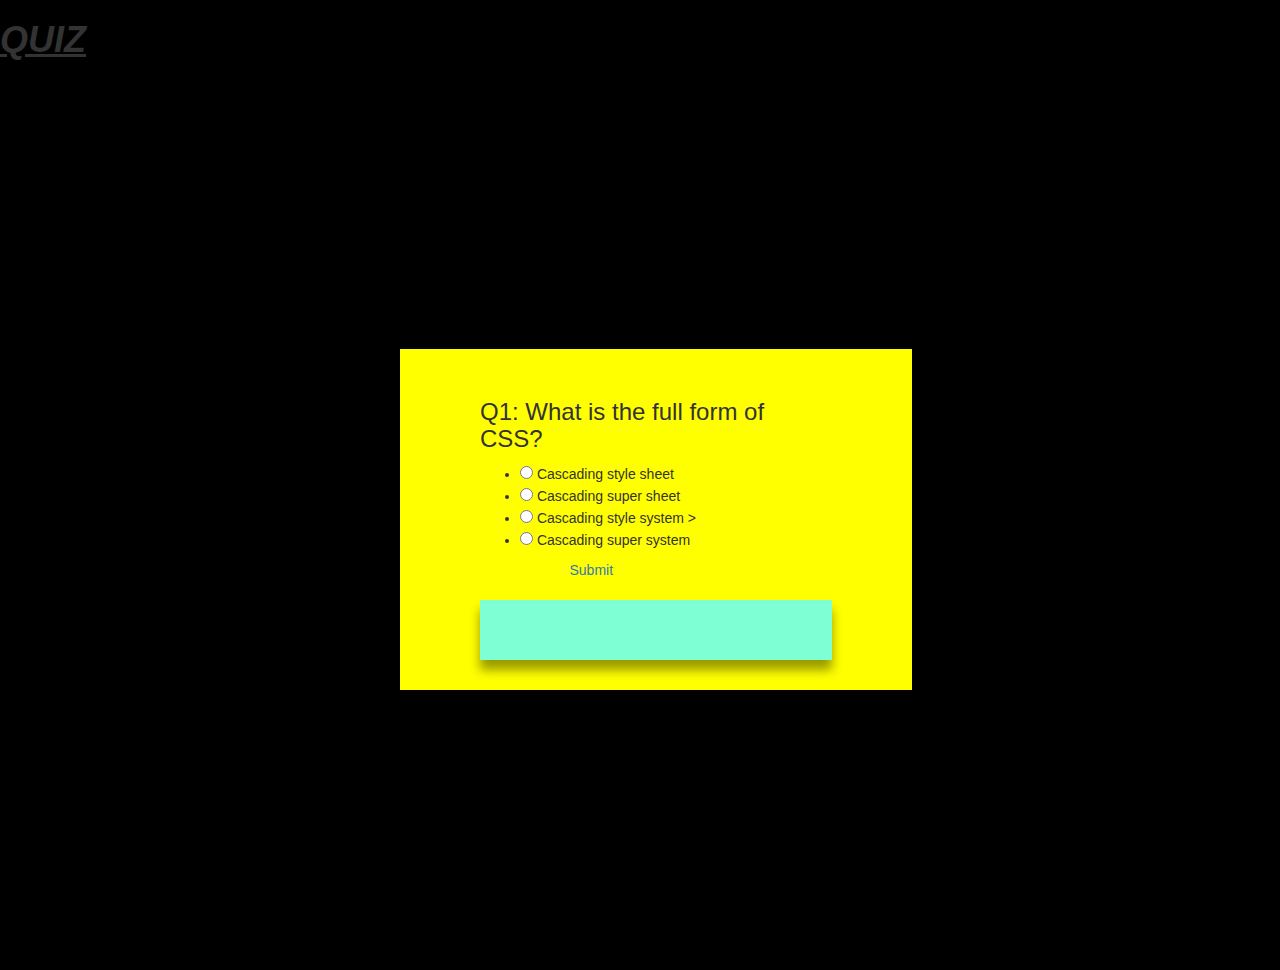
<file: quiz.html>
<!DOCTYPE html>
<html lang="en">
<head>
    <meta charset="UTF-8">
    <meta http-equiv="X-UA-Compatible" content="IE=edge">
    <meta name="viewport" content="width=device-width, initial-scale=1.0">
    <title>Dr's Life</title>
    <!-- Latest compiled and minified CSS -->
<link rel="stylesheet" href="https://maxcdn.bootstrapcdn.com/bootstrap/3.4.1/css/bootstrap.min.css">

<!-- jQuery library -->
<script src="https://ajax.googleapis.com/ajax/libs/jquery/3.5.1/jquery.min.js"></script>

<!-- Latest compiled JavaScript -->
<script src="https://maxcdn.bootstrapcdn.com/bootstrap/3.4.1/js/bootstrap.min.js"></script>
<link rel="stylesheet" href="quiz.css"/>


<body>
    <h1 id="quiz">QUIZ</h1>
 <div class="main-div">
    <div class="inner-div">
        <h3>Q1: What is the full form of CSS?</h3>
        <ul>
            <li>
               
                    <input type="radio" name="ans" id="opt1"> Cascading style sheet </li>

                    <li>
               
                        <input type="radio" name="ans" class="ans12" id="opt2"> Cascading super sheet </li>
                        <li>
               
                            <input type="radio" name="ans" class="ans13"  id="opt3"> Cascading style system ></li>
                            <li>
               
                                <input type="radio" name="ans" class="ans14" id="opt4"> Cascading super system </li>
                                </ul>
                                &nbsp; &nbsp; &nbsp; &nbsp; &nbsp; &nbsp; &nbsp; &nbsp; &nbsp; &nbsp; &nbsp; &nbsp;<a href="quiz2.html"  button id="button1"  >Submit</a></button><br><br>
                    
        <div id="score" class="showcore"></div>
    </div>
 </div>
 <script src="index.js"></script>
</body>
</html>
</file>
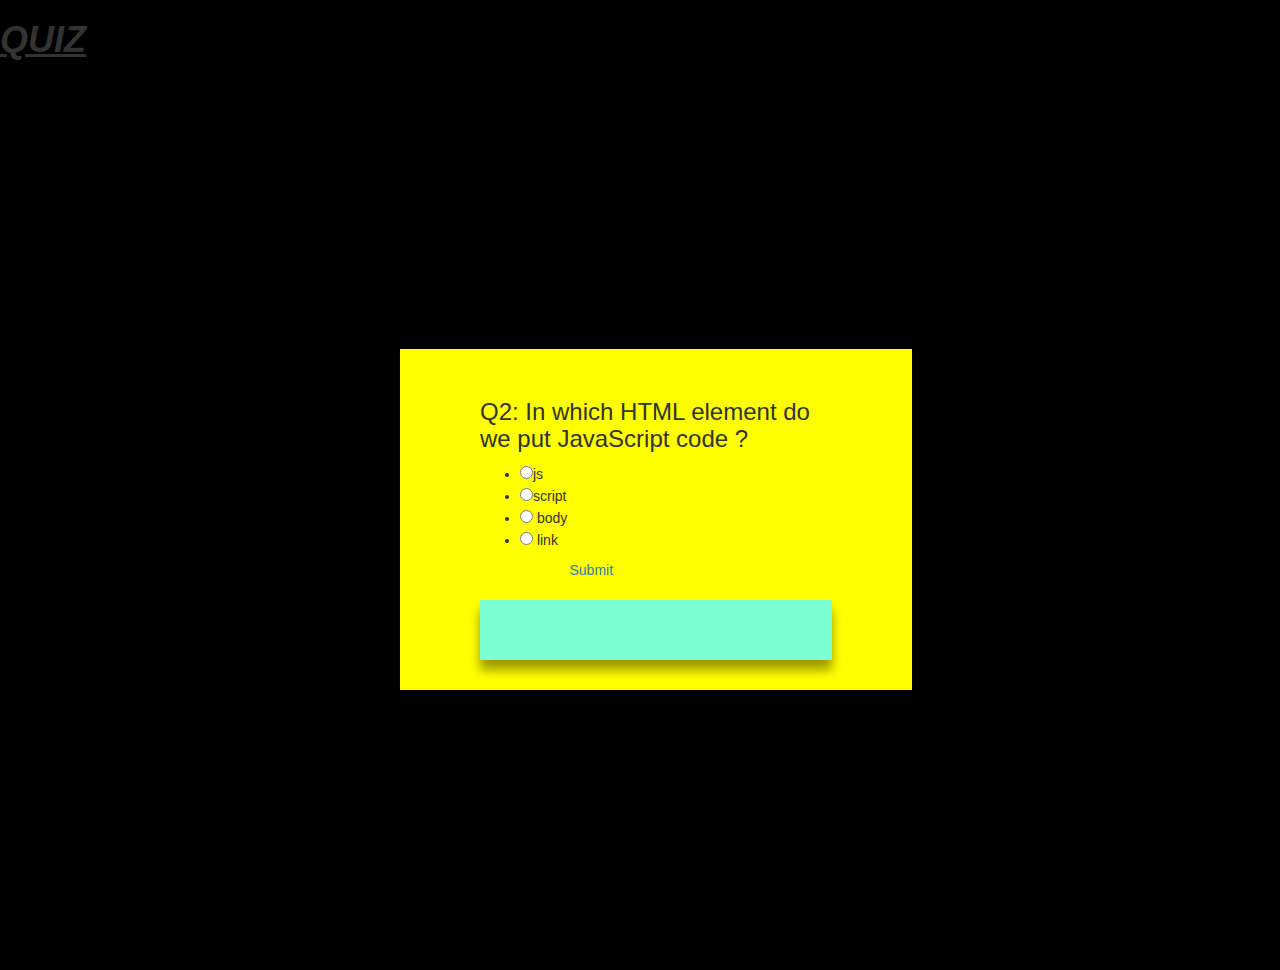
<file: quiz2.html>
<!DOCTYPE html>
<html lang="en">
<head>
    <meta charset="UTF-8">
    <meta http-equiv="X-UA-Compatible" content="IE=edge">
    <meta name="viewport" content="width=device-width, initial-scale=1.0">
    <title>Dr's Life</title>
    <!-- Latest compiled and minified CSS -->
<link rel="stylesheet" href="https://maxcdn.bootstrapcdn.com/bootstrap/3.4.1/css/bootstrap.min.css">

<!-- jQuery library -->
<script src="https://ajax.googleapis.com/ajax/libs/jquery/3.5.1/jquery.min.js"></script>

<!-- Latest compiled JavaScript -->
<script src="https://maxcdn.bootstrapcdn.com/bootstrap/3.4.1/js/bootstrap.min.js"></script>
<link rel="stylesheet" href="quiz.css"/>


<body>
    <h1 id="quiz">QUIZ</h1>
 <div class="main-div">
    <div class="inner-div">
        <h3>Q2: In which HTML element do we put JavaScript code ?</h3>
        <ul>
            <li>
               
                    <input type="radio" name="ans" id="opt1">js </li>

                    <li>
               
                        <input type="radio" name="ans" class="ans12" id="opt5">script</script></li>
                        <li>
               
                            <input type="radio" name="ans" class="ans13"  id="opt3">  body </li>
                            <li>
               
                                <input type="radio" name="ans" class="ans14" id="opt4"> link  </li>
                                </ul>
                                &nbsp; &nbsp; &nbsp; &nbsp; &nbsp; &nbsp; &nbsp; &nbsp; &nbsp; &nbsp; &nbsp; &nbsp;<a href="quiz3.html"  button id="button1"  >Submit</a></button><br><br>
                    
        <div id="score" class="showcore"></div>
    </div>
 </div>
 <script src="index.js"></script>
</body>
</html>
</file>
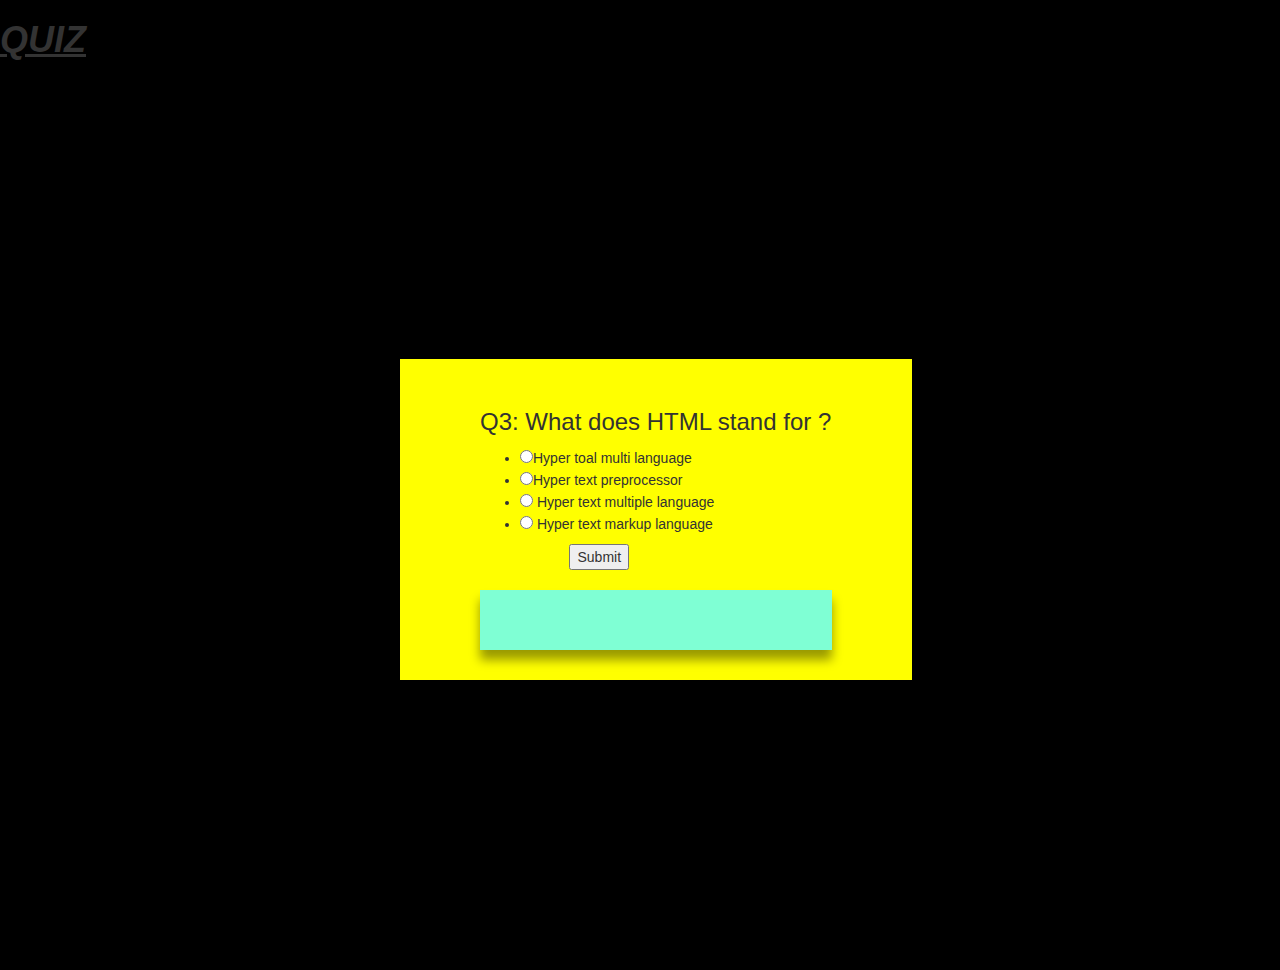
<file: quiz3.html>
<!DOCTYPE html>
<html lang="en">
<head>
    <meta charset="UTF-8">
    <meta http-equiv="X-UA-Compatible" content="IE=edge">
    <meta name="viewport" content="width=device-width, initial-scale=1.0">
    <title>Dr's Life</title>
    <!-- Latest compiled and minified CSS -->
<link rel="stylesheet" href="https://maxcdn.bootstrapcdn.com/bootstrap/3.4.1/css/bootstrap.min.css">

<!-- jQuery library -->
<script src="https://ajax.googleapis.com/ajax/libs/jquery/3.5.1/jquery.min.js"></script>

<!-- Latest compiled JavaScript -->
<script src="https://maxcdn.bootstrapcdn.com/bootstrap/3.4.1/js/bootstrap.min.js"></script>
<link rel="stylesheet" href="quiz.css"/>


<body>
    <h1 id="quiz">QUIZ</h1>
 <div class="main-div">
    <div class="inner-div">
        <h3>Q3: What does HTML stand for ?</h3>
        <ul>
            <li>
               
                    <input type="radio" name="ans" id="opt1">Hyper toal multi language </li>

                    <li>
               
                        <input type="radio" name="ans" class="ans12" id="opt5">Hyper text preprocessor</script></li>
                        <li>
               
                            <input type="radio" name="ans" class="ans13"  id="opt3">  Hyper text multiple language</li>
                            <li>
               
                                <input type="radio" name="ans" class="ans14" id="opt6"> Hyper text markup language </li>
                                </ul>
                                &nbsp; &nbsp; &nbsp; &nbsp; &nbsp; &nbsp; &nbsp; &nbsp; &nbsp; &nbsp; &nbsp; &nbsp;<button id="button1" onclick="result()" >Submit</a></button><br><br>
                    
        <div id="score" class="showcore"></div>
    </div>
 </div>
 <script src="index.js"></script>
</body>
</html>
</file>
<file: quiz.css>
#quiz{
    font-stretch: extra-expanded;
    font-weight: bold;
    font-style: oblique;
    text-decoration: underline;
  
}
body{
    background-color: black;
}
.main-div{
    width: 100px;
    min-height: 100vh;
    display: grid;
    place-items: center;
    background-color: black;
    padding: 100px 400px;

}
.inner-div{
    width: 40vw;
    background-color: yellow;
    padding: 3rem 8rem;
    box-shadow: 0 1rem 1rem rgba(0, 0, 0, 0.4 );
}
input{
    cursor: pointer;
    

}
#button1:hover{
    background-color: skyblue;

}
#score{
    background-color: aquamarine;
    padding: 3rem 8rem;
    box-shadow: 0 1rem 1rem rgba(0, 0, 0, 0.4 );
}
</file>
